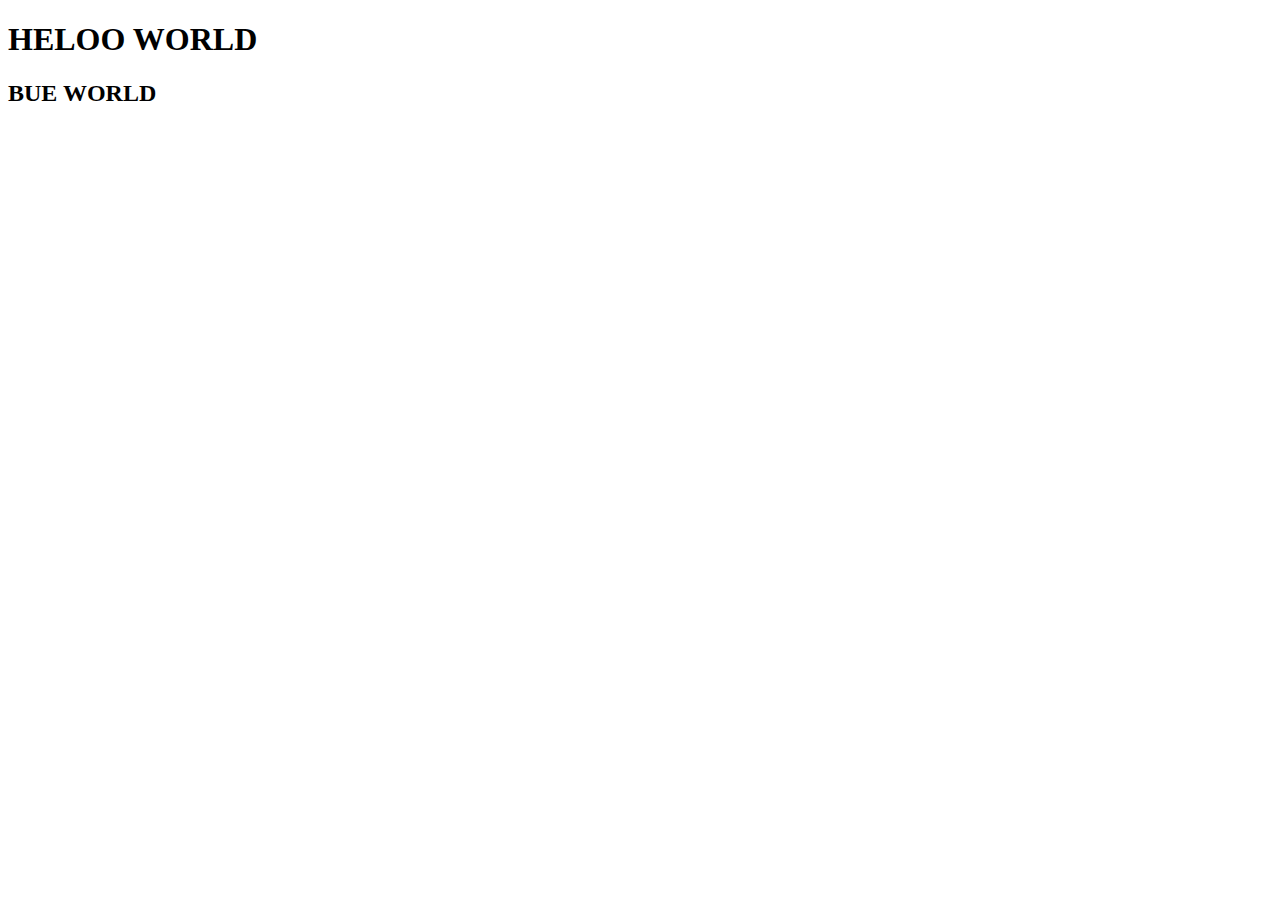
<file: index.html>
<!DOCTYPE html>
<html lang="en">
<head>
    <meta charset="UTF-8">
    <meta http-equiv="X-UA-Compatible" content="IE=edge">
    <meta name="viewport" content="width=device-width, initial-scale=1.0">
    <title>nika vacharadze </title>
    <link rel="stylesheet" href="STYLE.CSS">
</head>
<body>
    <h1>HELOO WORLD</h1>
    <h2>BUE WORLD</h2>
    
</body>
</html>
</file>
<file: STYLE.CSS>
.banner{
    fhjdfhd
}
</file>
